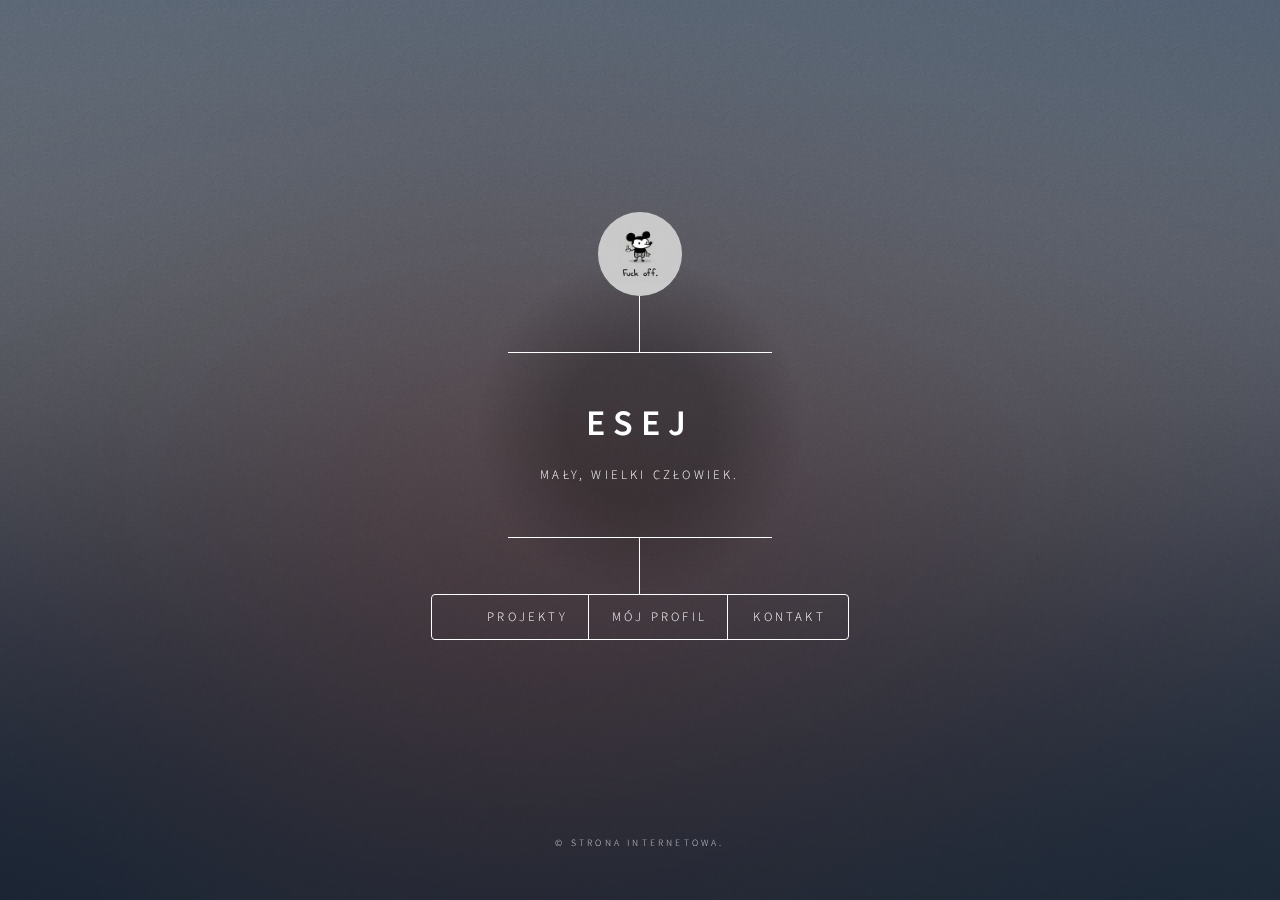
<file: index.html>
<!DOCTYPE HTML>
<html>
	<head>
		<title>esej - Mały, wielki człowiek.</title>
		<meta charset="utf-8" />
		<meta name="viewport" content="width=device-width, initial-scale=1, user-scalable=no" />
		<link rel="stylesheet" href="assets/css/main.css" />
		<noscript>
			<link rel="stylesheet" href="assets/css/noscript.css" />
		</noscript>
	</head>
	<body>
		<div id="wrapper">
		<header id="header">
			<img src="images/photo.jpg" alt="__" height="20%" width="20%" style="border-radius: 50%;"></img>
			<div class="content">
				<div class="inner">
					<h1>esej</h1>
					<p>Mały, wielki człowiek.</p>
				</div>
			</div>
			<nav>
				<ul>
					<li><a href="projects.html">Projekty</a></li>
					<li><a href="https://skript.pl/profil/10458-esej/">Mój profil</a></li>
					<li><a href="#contact">Kontakt</a></li>
				</ul>
			</nav>
		</header>
		<div id="main">
			<article id="contact">
				<h2 class="major">Kontakt</h2>
				<form method="get" action="/php/mail_form.php">
					<div class="field half first">
						<label for="name">Imię</label>
						<input type="text" name="name" id="name" />
					</div>
					<div class="field half">
						<label for="email">Email</label>
						<input type="text" name="email" id="email" />
					</div>
					<div class="field">
						<label for="message">Wiadomość</label>
						<textarea name="message" id="message" rows="4"></textarea>
					</div>
					<ul class="actions">
						<li><input type="submit" value="Wyślij" class="special" /></li>
						<li><input type="reset" value="Wyczyść" /></li>
					</ul>
				</form>
			</article>
		</div>
			<footer id="footer">
				<p class="copyright">&copy; Strona internetowa.</p>
			</footer>
		</div>
		<div id="bg"></div>
		<script src="assets/js/jquery.min.js"></script>
		<script src="assets/js/skel.min.js"></script>
		<script src="assets/js/util.js"></script>
		<script src="assets/js/main.js"></script>
	</body>
</html>
</file>
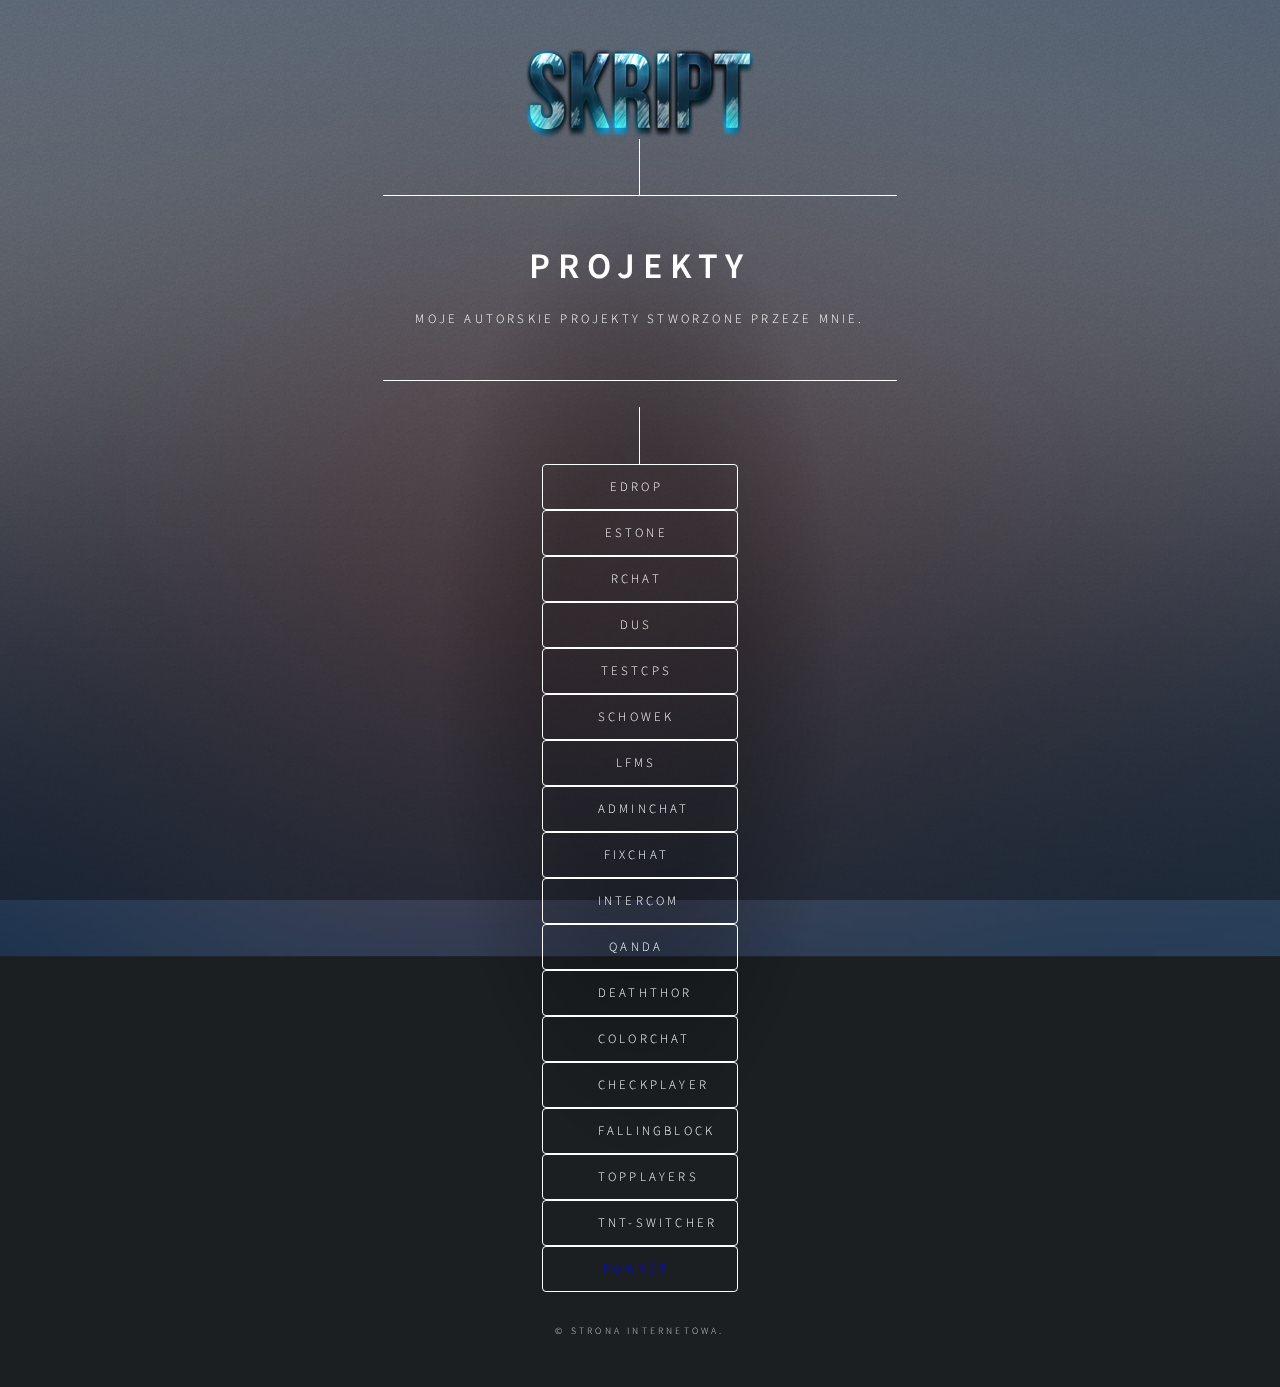
<file: projects.html>
<!DOCTYPE HTML>

<!--

	Dimension by HTML5 UP
	html5up.net | @ajlkn
	Free for personal and commercial use under the CCA 3.0 license (html5up.net/license)
	-->

<html>
	<head>
		<title>Kacper Koźbiał - projekty.</title>
		<meta charset="utf-8" />
		<meta name="viewport" content="width=device-width, initial-scale=1, user-scalable=no" />
		<link rel="stylesheet" href="assets/css/main.css" />
		<!--[if lte IE 9]>
		<link rel="stylesheet" href="assets/css/ie9.css" />
		<![endif]-->
		<noscript>
			<link rel="stylesheet" href="assets/css/noscript.css" />
		</noscript>
	</head>
	<body>
		<div id="wrapper">
		<header id="header">
			<img src="images/sk.png" alt="__" height="45%" width="45%";></img>
			<div class="content">
				<div class="inner">
					<h1>Projekty</h1>
					<p>Moje autorskie projekty stworzone przeze mnie.</p>
				</div>
			</div>
<br />
			<nav>
				<ul>
					<li><a href="https://goo.gl/x8T1qz">eDROP</a></li>
					</ul><ul>
					<li><a href="https://goo.gl/BYCVnf">eSTONE</a></li>
				</ul>
				
				<ul>
					<li><a href="https://goo.gl/hZbvX2">rChat</a></li></ul><ul>
					<li><a href="https://goo.gl/SyzYdi">DUS</a></li>
				</ul>
				
				<ul>
					<li><a href="https://goo.gl/YgGxmE">testCPS</a></li></ul><ul>
					<li><a href="https://goo.gl/cp6mRp">Schowek</a></li>
				</ul>
				
				<ul>
					<li><a href="https://goo.gl/byugsY">LFMS</a></li></ul><ul>
					<li><a href="https://goo.gl/o8zQgw">AdminChat</a></li>
				</ul>
				
				<ul>
					<li><a href="https://goo.gl/uuggR3">fixChat</a></li></ul><ul>
					<li><a href="https://goo.gl/H2Xjgv">InterCOM</a></li>
				</ul>
				
				<ul>
					<li><a href="https://goo.gl/4eASNs">QandA</a></li></ul><ul>
					<li><a href="https://goo.gl/f7cdTy">DeathTHOR</a></li>
				</ul>
				
				<ul>
					<li><a href="https://goo.gl/yDbke7">ColorChat</a></li></ul><ul>
					<li><a href="https://goo.gl/YJ1Ypb">checkPlayer</a></li>
				</ul>
				
				<ul>
					<li><a href="https://goo.gl/Q9jRr3">FallingBlock</a></li></ul><ul>
					<li><a href="https://goo.gl/zpKbvp">topPlayers</a></li>
				</ul>
				
				<ul>
					<li><a href="https://goo.gl/6dWDMc">TnT-switcher</a></li></ul><ul>
					<li><a href="index.html"><font color="blue">Powrót</font></a></li>
				</ul>
            		</nav>
		</header>
			<footer id="footer">
				<p class="copyright">&copy; Strona internetowa.</p>
			</footer>
		</div>
		<div id="bg"></div>
		<script src="assets/js/jquery.min.js"></script>
		<script src="assets/js/skel.min.js"></script>
		<script src="assets/js/util.js"></script>
		<script src="assets/js/main.js"></script>
	</body>
</html>
</file>
<file: assets/css/noscript.css>
/*
	Dimension by HTML5 UP
	html5up.net | @ajlkn
	Free for personal and commercial use under the CCA 3.0 license (html5up.net/license)
*/

/* Main */

	#main article {
		opacity: 1;
		margin: 4rem 0 0 0;
	}
</file>
<file: assets/css/ie9.css>
/*
	Dimension by HTML5 UP
	html5up.net | @ajlkn
	Free for personal and commercial use under the CCA 3.0 license (html5up.net/license)
*/

/* BG */

	#bg:before {
		background: rgba(19, 21, 25, 0.5);
	}

/* Header */

	#header .content {
		display: inline-block;
	}

	#header nav ul {
		display: inline-block;
	}

		#header nav ul li {
			display: inline-block;
		}

/* Main */

	#main article {
		margin: 0 auto;
	}
</file>
<file: assets/css/main.css>
@import url(font-awesome.min.css);
@import url("https://fonts.googleapis.com/css?family=Source+Sans+Pro:300italic,600italic,300,600");

/*
	Dimension by HTML5 UP
	html5up.net | @ajlkn
	Free for personal and commercial use under the CCA 3.0 license (html5up.net/license)
*/

/* Reset */

	html, body, div, span, applet, object, iframe, h1, h2, h3, h4, h5, h6, p, blockquote, pre, a, abbr, acronym, address, big, cite, code, del, dfn, em, img, ins, kbd, q, s, samp, small, strike, strong, sub, sup, tt, var, b, u, i, center, dl, dt, dd, ol, ul, li, fieldset, form, label, legend, table, caption, tbody, tfoot, thead, tr, th, td, article, aside, canvas, details, embed, figure, figcaption, footer, header, hgroup, menu, nav, output, ruby, section, summary, time, mark, audio, video {
		margin: 0;
		padding: 0;
		border: 0;
		font-size: 100%;
		font: inherit;
		vertical-align: baseline;
	}

	article, aside, details, figcaption, figure, footer, header, hgroup, menu, nav, section {
		display: block;
	}

	body {
		line-height: 1;
	}

	ol, ul {
		list-style: none;
	}

	blockquote, q {
		quotes: none;
	}

	blockquote:before, blockquote:after, q:before, q:after {
		content: '';
		content: none;
	}

	table {
		border-collapse: collapse;
		border-spacing: 0;
	}

	body {
		-webkit-text-size-adjust: none;
	}

/* Box Model */

	*, *:before, *:after {
		-moz-box-sizing: border-box;
		-webkit-box-sizing: border-box;
		box-sizing: border-box;
	}

/* Basic */

	@-ms-viewport {
		width: device-width;
	}

	@media screen and (max-width: 480px) {

		html, body {
			min-width: 320px;
		}

	}

	body {
		background: #1b1f22;
	}

		body.is-loading *, body.is-loading *:before, body.is-loading *:after, body.is-switching *, body.is-switching *:before, body.is-switching *:after {
			-moz-animation: none !important;
			-webkit-animation: none !important;
			-ms-animation: none !important;
			animation: none !important;
			-moz-transition: none !important;
			-webkit-transition: none !important;
			-ms-transition: none !important;
			transition: none !important;
			-moz-transition-delay: none !important;
			-webkit-transition-delay: none !important;
			-ms-transition-delay: none !important;
			transition-delay: none !important;
		}

/* Type */

	html {
		font-size: 16pt;
	}

		@media screen and (max-width: 1680px) {

			html {
				font-size: 12pt;
			}

		}

		@media screen and (max-width: 736px) {

			html {
				font-size: 11pt;
			}

		}

		@media screen and (max-width: 360px) {

			html {
				font-size: 10pt;
			}

		}

	body, input, select, textarea {
		color: #ffffff;
		font-family: "Source Sans Pro", sans-serif;
		font-weight: 300;
		font-size: 1rem;
		line-height: 1.65;
	}

	a {
		-moz-transition: color 0.2s ease-in-out, background-color 0.2s ease-in-out, border-bottom-color 0.2s ease-in-out;
		-webkit-transition: color 0.2s ease-in-out, background-color 0.2s ease-in-out, border-bottom-color 0.2s ease-in-out;
		-ms-transition: color 0.2s ease-in-out, background-color 0.2s ease-in-out, border-bottom-color 0.2s ease-in-out;
		transition: color 0.2s ease-in-out, background-color 0.2s ease-in-out, border-bottom-color 0.2s ease-in-out;
		border-bottom: dotted 1px rgba(255, 255, 255, 0.5);
		text-decoration: none;
		color: inherit;
	}

		a:hover {
			border-bottom-color: transparent;
		}

	strong, b {
		color: #ffffff;
		font-weight: 600;
	}

	em, i {
		font-style: italic;
	}

	p {
		margin: 0 0 2rem 0;
	}

	h1, h2, h3, h4, h5, h6 {
		color: #ffffff;
		font-weight: 600;
		line-height: 1.5;
		margin: 0 0 1rem 0;
		text-transform: uppercase;
		letter-spacing: 0.2rem;
	}

		h1 a, h2 a, h3 a, h4 a, h5 a, h6 a {
			color: inherit;
			text-decoration: none;
		}

		h1.major, h2.major, h3.major, h4.major, h5.major, h6.major {
			border-bottom: solid 1px #ffffff;
			width: -moz-max-content;
			width: -webkit-max-content;
			width: -ms-max-content;
			width: max-content;
			padding-bottom: 0.5rem;
			margin: 0 0 2rem 0;
		}

	h1 {
		font-size: 2.25rem;
		line-height: 1.3;
		letter-spacing: 0.5rem;
	}

	h2 {
		font-size: 1.5rem;
		line-height: 1.4;
		letter-spacing: 0.5rem;
	}

	h3 {
		font-size: 1rem;
	}

	h4 {
		font-size: 0.8rem;
	}

	h5 {
		font-size: 0.7rem;
	}

	h6 {
		font-size: 0.6rem;
	}

	@media screen and (max-width: 736px) {

		h1 {
			font-size: 1.75rem;
			line-height: 1.4;
		}

		h2 {
			font-size: 1.25em;
			line-height: 1.5;
		}

	}

	sub {
		font-size: 0.8rem;
		position: relative;
		top: 0.5rem;
	}

	sup {
		font-size: 0.8rem;
		position: relative;
		top: -0.5rem;
	}

	blockquote {
		border-left: solid 4px #ffffff;
		font-style: italic;
		margin: 0 0 2rem 0;
		padding: 0.5rem 0 0.5rem 2rem;
	}

	code {
		background: rgba(255, 255, 255, 0.075);
		border-radius: 4px;
		font-family: "Courier New", monospace;
		font-size: 0.9rem;
		margin: 0 0.25rem;
		padding: 0.25rem 0.65rem;
	}

	pre {
		-webkit-overflow-scrolling: touch;
		font-family: "Courier New", monospace;
		font-size: 0.9rem;
		margin: 0 0 2rem 0;
	}

		pre code {
			display: block;
			line-height: 1.75;
			padding: 1rem 1.5rem;
			overflow-x: auto;
		}

	hr {
		border: 0;
		border-bottom: solid 1px #ffffff;
		margin: 2.75rem 0;
	}

	.align-left {
		text-align: left;
	}

	.align-center {
		text-align: center;
	}

	.align-right {
		text-align: right;
	}

/* Form */

	form {
		margin: 0 0 2.5rem 0;
	}

		form .field {
			margin: 0 0 1.5rem 0;
		}

			form .field.half {
				width: 50%;
				float: left;
				padding: 0 0 0 0.75rem;
			}

				form .field.half.first {
					padding: 0 0.75rem 0 0;
				}

		form > .actions {
			margin: 1.875rem 0 0 0 !important;
		}

		@media screen and (max-width: 736px) {

			form .field {
				margin: 0 0 1.125rem 0;
			}

				form .field.half {
					padding: 0 0 0 0.5625rem;
				}

					form .field.half.first {
						padding: 0 0.5625rem 0 0;
					}

			form > .actions {
				margin: 1.5rem 0 0 0 !important;
			}

		}

		@media screen and (max-width: 480px) {

			form .field.half {
				width: 100%;
				float: none;
				padding: 0;
			}

				form .field.half.first {
					padding: 0;
				}

		}

	label {
		color: #ffffff;
		display: block;
		font-size: 0.8rem;
		font-weight: 300;
		letter-spacing: 0.2rem;
		line-height: 1.5;
		margin: 0 0 1rem 0;
		text-transform: uppercase;
	}

	input[type="text"],
	input[type="password"],
	input[type="email"],
	input[type="tel"],
	select,
	textarea {
		-moz-appearance: none;
		-webkit-appearance: none;
		-ms-appearance: none;
		appearance: none;
		-moz-transition: border-color 0.2s ease-in-out, box-shadow 0.2s ease-in-out, background-color 0.2s ease-in-out;
		-webkit-transition: border-color 0.2s ease-in-out, box-shadow 0.2s ease-in-out, background-color 0.2s ease-in-out;
		-ms-transition: border-color 0.2s ease-in-out, box-shadow 0.2s ease-in-out, background-color 0.2s ease-in-out;
		transition: border-color 0.2s ease-in-out, box-shadow 0.2s ease-in-out, background-color 0.2s ease-in-out;
		background: transparent;
		border-radius: 4px;
		border: solid 1px #ffffff;
		color: inherit;
		display: block;
		outline: 0;
		padding: 0 1rem;
		text-decoration: none;
		width: 100%;
	}

		input[type="text"]:invalid,
		input[type="password"]:invalid,
		input[type="email"]:invalid,
		input[type="tel"]:invalid,
		select:invalid,
		textarea:invalid {
			box-shadow: none;
		}

		input[type="text"]:focus,
		input[type="password"]:focus,
		input[type="email"]:focus,
		input[type="tel"]:focus,
		select:focus,
		textarea:focus {
			background: rgba(255, 255, 255, 0.075);
			border-color: #ffffff;
			box-shadow: 0 0 0 1px #ffffff;
		}

	select option {
		background: #1b1f22;
		color: #ffffff;
	}

	.select-wrapper {
		text-decoration: none;
		display: block;
		position: relative;
	}

		.select-wrapper:before {
			-moz-osx-font-smoothing: grayscale;
			-webkit-font-smoothing: antialiased;
			font-family: FontAwesome;
			font-style: normal;
			font-weight: normal;
			text-transform: none !important;
		}

		.select-wrapper:before {
			color: #ffffff;
			content: '\f107';
			display: block;
			height: 2.75rem;
			line-height: calc(2.75rem + 0em);
			pointer-events: none;
			position: absolute;
			right: 0;
			text-align: center;
			top: 0;
			width: 2.75rem;
		}

		.select-wrapper select::-ms-expand {
			display: none;
		}

	input[type="text"],
	input[type="password"],
	input[type="email"],
	select {
		height: 2.75rem;
	}

	textarea {
		padding: 0.75rem 1rem;
	}

	input[type="checkbox"],
	input[type="radio"] {
		-moz-appearance: none;
		-webkit-appearance: none;
		-ms-appearance: none;
		appearance: none;
		display: block;
		float: left;
		margin-right: -2rem;
		opacity: 0;
		width: 1rem;
		z-index: -1;
	}

		input[type="checkbox"] + label,
		input[type="radio"] + label {
			text-decoration: none;
			-moz-user-select: none;
			-webkit-user-select: none;
			-ms-user-select: none;
			user-select: none;
			color: #ffffff;
			cursor: pointer;
			display: inline-block;
			font-size: 0.8rem;
			font-weight: 300;
			margin: 0 0 0.5rem 0;
			padding-left: 2.65rem;
			padding-right: 0.75rem;
			position: relative;
		}

			input[type="checkbox"] + label:before,
			input[type="radio"] + label:before {
				-moz-osx-font-smoothing: grayscale;
				-webkit-font-smoothing: antialiased;
				font-family: FontAwesome;
				font-style: normal;
				font-weight: normal;
				text-transform: none !important;
			}

			input[type="checkbox"] + label:before,
			input[type="radio"] + label:before {
				-moz-transition: border-color 0.2s ease-in-out, box-shadow 0.2s ease-in-out, background-color 0.2s ease-in-out;
				-webkit-transition: border-color 0.2s ease-in-out, box-shadow 0.2s ease-in-out, background-color 0.2s ease-in-out;
				-ms-transition: border-color 0.2s ease-in-out, box-shadow 0.2s ease-in-out, background-color 0.2s ease-in-out;
				transition: border-color 0.2s ease-in-out, box-shadow 0.2s ease-in-out, background-color 0.2s ease-in-out;
				border-radius: 4px;
				border: solid 1px #ffffff;
				content: '';
				display: inline-block;
				height: 1.65rem;
				left: 0;
				line-height: calc(1.58125rem + 0em);
				position: absolute;
				text-align: center;
				top: -0.125rem;
				width: 1.65rem;
			}

		input[type="checkbox"]:checked + label:before,
		input[type="radio"]:checked + label:before {
			background: #ffffff !important;
			border-color: #ffffff !important;
			color: #1b1f22;
			content: '\f00c';
		}

		input[type="checkbox"]:focus + label:before,
		input[type="radio"]:focus + label:before {
			background: rgba(255, 255, 255, 0.075);
			border-color: #ffffff;
			box-shadow: 0 0 0 1px #ffffff;
		}

	input[type="checkbox"] + label:before {
		border-radius: 4px;
	}

	input[type="radio"] + label:before {
		border-radius: 100%;
	}

	::-webkit-input-placeholder {
		color: rgba(255, 255, 255, 0.5) !important;
		opacity: 1.0;
	}

	:-moz-placeholder {
		color: rgba(255, 255, 255, 0.5) !important;
		opacity: 1.0;
	}

	::-moz-placeholder {
		color: rgba(255, 255, 255, 0.5) !important;
		opacity: 1.0;
	}

	:-ms-input-placeholder {
		color: rgba(255, 255, 255, 0.5) !important;
		opacity: 1.0;
	}

	.formerize-placeholder {
		color: rgba(255, 255, 255, 0.5) !important;
		opacity: 1.0;
	}

/* Box */

	.box {
		border-radius: 4px;
		border: solid 1px #ffffff;
		margin-bottom: 2rem;
		padding: 1.5em;
	}

		.box > :last-child,
		.box > :last-child > :last-child,
		.box > :last-child > :last-child > :last-child {
			margin-bottom: 0;
		}

		.box.alt {
			border: 0;
			border-radius: 0;
			padding: 0;
		}

/* Icon */

	.icon {
		text-decoration: none;
		border-bottom: none;
		position: relative;
	}

		.icon:before {
			-moz-osx-font-smoothing: grayscale;
			-webkit-font-smoothing: antialiased;
			font-family: FontAwesome;
			font-style: normal;
			font-weight: normal;
			text-transform: none !important;
		}

		.icon > .label {
			display: none;
		}

/* Image */

	.image {
		border-radius: 4px;
		border: 0;
		display: inline-block;
		position: relative;
	}

		.image:before {
			-moz-pointer-events: none;
			-webkit-pointer-events: none;
			-ms-pointer-events: none;
			pointer-events: none;
			background-image: url("../../images/overlay.png");
			background-color: rgba(19, 21, 25, 0.5);
			border-radius: 4px;
			content: '';
			display: block;
			height: 100%;
			left: 0;
			opacity: 0.5;
			position: absolute;
			top: 0;
			width: 100%;
		}

		.image img {
			border-radius: 4px;
			display: block;
		}

		.image.left, .image.right {
			max-width: 40%;
		}

			.image.left img, .image.right img {
				width: 100%;
			}

		.image.left {
			float: left;
			padding: 0 1.5em 1em 0;
			top: 0.25em;
		}

		.image.right {
			float: right;
			padding: 0 0 1em 1.5em;
			top: 0.25em;
		}

		.image.fit {
			display: block;
			margin: 0 0 2rem 0;
			width: 100%;
		}

			.image.fit img {
				width: 100%;
			}

		.image.main {
			display: block;
			margin: 2.5rem 0;
			width: 100%;
		}

			.image.main img {
				width: 100%;
			}

		@media screen and (max-width: 736px) {

			.image.main {
				margin: 2rem 0;
			}

		}

		@media screen and (max-width: 480px) {

			.image.main {
				margin: 1.5rem 0;
			}

		}

/* List */

		ul.alt {
			list-style: none;
			padding-left: 0;
		}

			ul.alt li {
				border-top: solid 1px #ffffff;
				padding: 0.5em 0;
			}

				ul.alt li:first-child {
					border-top: 0;
					padding-top: 0;
				}

		ul.icons {
			cursor: default;
			list-style: none;
			padding-left: 0;
		}

			ul.icons li {
				display: inline-block;
				padding: 0 0.75em 0 0;
			}

				ul.icons li:last-child {
					padding-right: 0;
				}

				ul.icons li a {
					border-radius: 100%;
					box-shadow: inset 0 0 0 1px #ffffff;
					display: inline-block;
					height: 2.25rem;
					line-height: 2.25rem;
					text-align: center;
					width: 2.25rem;
				}

					ul.icons li a:hover {
						background-color: rgba(255, 255, 255, 0.075);
					}

					ul.icons li a:active {
						background-color: rgba(255, 255, 255, 0.175);
					}

		ul.actions {
			cursor: default;
			list-style: none;
			padding-left: 0;
		}

			ul.actions li {
				display: inline-block;
				padding: 0 1rem 0 0;
				vertical-align: middle;
			}

				ul.actions li:last-child {
					padding-right: 0;
				}

			ul.actions.small li {
				padding: 0 0.5rem 0 0;
			}

			ul.actions.vertical li {
				display: block;
				padding: 1rem 0 0 0;
			}

				ul.actions.vertical li:first-child {
					padding-top: 0;
				}

				ul.actions.vertical li > * {
					margin-bottom: 0;
				}

			ul.actions.vertical.small li {
				padding: 0.5rem 0 0 0;
			}

				ul.actions.vertical.small li:first-child {
					padding-top: 0;
				}

			ul.actions.fit {
				display: table;
				margin-left: -1rem;
				padding: 0;
				table-layout: fixed;
				width: calc(100% + 1rem);
			}

				ul.actions.fit li {
					display: table-cell;
					padding: 0 0 0 1rem;
				}

					ul.actions.fit li > * {
						margin-bottom: 0;
					}

				ul.actions.fit.small {
					margin-left: -0.5rem;
					width: calc(100% + 0.5rem);
				}

					ul.actions.fit.small li {
						padding: 0 0 0 0.5rem;
					}

			@media screen and (max-width: 480px) {

				ul.actions {
					margin: 0 0 2rem 0;
				}

					ul.actions li {
						padding: 1rem 0 0 0;
						display: block;
						text-align: center;
						width: 100%;
					}

						ul.actions li:first-child {
							padding-top: 0;
						}

						ul.actions li > * {
							width: 100%;
							margin: 0 !important;
						}

							ul.actions li > *.icon:before {
								margin-left: -2em;
							}

					ul.actions.small li {
						padding: 0.5rem 0 0 0;
					}

						ul.actions.small li:first-child {
							padding-top: 0;
						}

			}

	dl {
		margin: 0 0 2rem 0;
	}

		dl dt {
			display: block;
			font-weight: 600;
			margin: 0 0 1rem 0;
		}

		dl dd {
			margin-left: 2rem;
		}

/* Table */

	.table-wrapper {
		-webkit-overflow-scrolling: touch;
		overflow-x: auto;
	}

	table {
		margin: 0 0 2rem 0;
		width: 100%;
	}

		table tbody tr {
			border: solid 1px #ffffff;
			border-left: 0;
			border-right: 0;
		}

			table tbody tr:nth-child(2n + 1) {
				background-color: rgba(255, 255, 255, 0.075);
			}

		table td {
			padding: 0.75em 0.75em;
		}

		table th {
			color: #ffffff;
			font-size: 0.9em;
			font-weight: 600;
			padding: 0 0.75em 0.75em 0.75em;
			text-align: left;
		}

		table thead {
			border-bottom: solid 2px #ffffff;
		}

		table tfoot {
			border-top: solid 2px #ffffff;
		}

		table.alt {
			border-collapse: separate;
		}

			table.alt tbody tr td {
				border: solid 1px #ffffff;
				border-left-width: 0;
				border-top-width: 0;
			}

				table.alt tbody tr td:first-child {
					border-left-width: 1px;
				}

			table.alt tbody tr:first-child td {
				border-top-width: 1px;
			}

			table.alt thead {
				border-bottom: 0;
			}

			table.alt tfoot {
				border-top: 0;
			}

/* Button */

	input[type="submit"],
	input[type="reset"],
	input[type="button"],
	button,
	.button {
		-moz-appearance: none;
		-webkit-appearance: none;
		-ms-appearance: none;
		appearance: none;
		-moz-transition: background-color 0.2s ease-in-out, color 0.2s ease-in-out;
		-webkit-transition: background-color 0.2s ease-in-out, color 0.2s ease-in-out;
		-ms-transition: background-color 0.2s ease-in-out, color 0.2s ease-in-out;
		transition: background-color 0.2s ease-in-out, color 0.2s ease-in-out;
		background-color: transparent;
		border-radius: 4px;
		border: 0;
		box-shadow: inset 0 0 0 1px #ffffff;
		color: #ffffff !important;
		cursor: pointer;
		display: inline-block;
		font-size: 0.8rem;
		font-weight: 300;
		height: 2.75rem;
		letter-spacing: 0.2rem;
		line-height: 2.75rem;
		outline: 0;
		padding: 0 1.25rem 0 1.35rem;
		text-align: center;
		text-decoration: none;
		text-transform: uppercase;
		white-space: nowrap;
	}

		input[type="submit"]:hover,
		input[type="reset"]:hover,
		input[type="button"]:hover,
		button:hover,
		.button:hover {
			background-color: rgba(255, 255, 255, 0.075);
		}

		input[type="submit"]:active,
		input[type="reset"]:active,
		input[type="button"]:active,
		button:active,
		.button:active {
			background-color: rgba(255, 255, 255, 0.175);
		}

		input[type="submit"].icon:before,
		input[type="reset"].icon:before,
		input[type="button"].icon:before,
		button.icon:before,
		.button.icon:before {
			margin-right: 0.5em;
		}

		input[type="submit"].fit,
		input[type="reset"].fit,
		input[type="button"].fit,
		button.fit,
		.button.fit {
			display: block;
			margin: 0 0 1rem 0;
			width: 100%;
		}

		input[type="submit"].special,
		input[type="reset"].special,
		input[type="button"].special,
		button.special,
		.button.special {
			background-color: #ffffff;
			color: #1b1f22 !important;
			font-weight: 600;
		}

		input[type="submit"].disabled, input[type="submit"]:disabled,
		input[type="reset"].disabled,
		input[type="reset"]:disabled,
		input[type="button"].disabled,
		input[type="button"]:disabled,
		button.disabled,
		button:disabled,
		.button.disabled,
		.button:disabled {
			-moz-pointer-events: none;
			-webkit-pointer-events: none;
			-ms-pointer-events: none;
			pointer-events: none;
			cursor: default;
			opacity: 0.25;
		}

	input[type="submit"],
	input[type="reset"],
	input[type="button"],
	button {
		line-height: calc(2.75rem - 2px);
	}

/* BG */

	#bg {
		-moz-transform: scale(1.0);
		-webkit-transform: scale(1.0);
		-ms-transform: scale(1.0);
		transform: scale(1.0);
		-webkit-backface-visibility: hidden;
		position: fixed;
		top: 0;
		left: 0;
		width: 100%;
		height: 100vh;
		z-index: 1;
	}

		#bg:before, #bg:after {
			content: '';
			display: block;
			position: absolute;
			top: 0;
			left: 0;
			width: 100%;
			height: 100%;
		}

		#bg:before {
			-moz-transition: background-color 2.5s ease-in-out;
			-webkit-transition: background-color 2.5s ease-in-out;
			-ms-transition: background-color 2.5s ease-in-out;
			transition: background-color 2.5s ease-in-out;
			-moz-transition-delay: 0.75s;
			-webkit-transition-delay: 0.75s;
			-ms-transition-delay: 0.75s;
			transition-delay: 0.75s;
			background-image: linear-gradient(to top, rgba(19, 21, 25, 0.5), rgba(19, 21, 25, 0.5)), url("../../images/overlay.png");
			background-size: auto, 256px 256px;
			background-position: center, center;
			background-repeat: no-repeat, repeat;
			z-index: 2;
		}

		#bg:after {
			-moz-transform: scale(1.125);
			-webkit-transform: scale(1.125);
			-ms-transform: scale(1.125);
			transform: scale(1.125);
			-moz-transition: -moz-transform 0.325s ease-in-out, -moz-filter 0.325s ease-in-out;
			-webkit-transition: -webkit-transform 0.325s ease-in-out, -webkit-filter 0.325s ease-in-out;
			-ms-transition: -ms-transform 0.325s ease-in-out, -ms-filter 0.325s ease-in-out;
			transition: transform 0.325s ease-in-out, filter 0.325s ease-in-out;
			background-image: url("../../images/bg.jpg");
			background-position: center;
			background-size: cover;
			background-repeat: no-repeat;
			z-index: 1;
		}

		body.is-article-visible #bg:after {
			-moz-transform: scale(1.0825);
			-webkit-transform: scale(1.0825);
			-ms-transform: scale(1.0825);
			transform: scale(1.0825);
			-moz-filter: blur(0.2rem);
			-webkit-filter: blur(0.2rem);
			-ms-filter: blur(0.2rem);
			filter: blur(0.2rem);
		}

		body.is-loading #bg:before {
			background-color: #000000;
		}

/* Wrapper */

	#wrapper {
		display: -moz-flex;
		display: -webkit-flex;
		display: -ms-flex;
		display: flex;
		-moz-flex-direction: column;
		-webkit-flex-direction: column;
		-ms-flex-direction: column;
		flex-direction: column;
		-moz-align-items: center;
		-webkit-align-items: center;
		-ms-align-items: center;
		align-items: center;
		-moz-justify-content: space-between;
		-webkit-justify-content: space-between;
		-ms-justify-content: space-between;
		justify-content: space-between;
		position: relative;
		min-height: 100vh;
		width: 100%;
		padding: 4rem 2rem;
		z-index: 3;
	}

		#wrapper:before {
			content: '';
			display: block;
		}

		@media screen and (max-width: 1680px) {

			#wrapper {
				padding: 3rem 2rem;
			}

		}

		@media screen and (max-width: 736px) {

			#wrapper {
				padding: 2rem 1rem;
			}

		}

		@media screen and (max-width: 480px) {

			#wrapper {
				padding: 1rem;
			}

		}

/* Header */

	#header {
		display: -moz-flex;
		display: -webkit-flex;
		display: -ms-flex;
		display: flex;
		-moz-flex-direction: column;
		-webkit-flex-direction: column;
		-ms-flex-direction: column;
		flex-direction: column;
		-moz-align-items: center;
		-webkit-align-items: center;
		-ms-align-items: center;
		align-items: center;
		-moz-transition: -moz-transform 0.325s ease-in-out, -moz-filter 0.325s ease-in-out, opacity 0.325s ease-in-out;
		-webkit-transition: -webkit-transform 0.325s ease-in-out, -webkit-filter 0.325s ease-in-out, opacity 0.325s ease-in-out;
		-ms-transition: -ms-transform 0.325s ease-in-out, -ms-filter 0.325s ease-in-out, opacity 0.325s ease-in-out;
		transition: transform 0.325s ease-in-out, filter 0.325s ease-in-out, opacity 0.325s ease-in-out;
		background-image: -moz-radial-gradient(rgba(0, 0, 0, 0.25) 25%, transparent 55%);
		background-image: -webkit-radial-gradient(rgba(0, 0, 0, 0.25) 25%, transparent 55%);
		background-image: -ms-radial-gradient(rgba(0, 0, 0, 0.25) 25%, transparent 55%);
		background-image: radial-gradient(rgba(0, 0, 0, 0.25) 25%, transparent 55%);
		max-width: 100%;
		text-align: center;
	}

		#header > * {
			-moz-transition: opacity 0.325s ease-in-out;
			-webkit-transition: opacity 0.325s ease-in-out;
			-ms-transition: opacity 0.325s ease-in-out;
			transition: opacity 0.325s ease-in-out;
			position: relative;
			margin-top: 3.5rem;
		}

			#header > *:before {
				content: '';
				display: block;
				position: absolute;
				top: calc(-3.5rem - 1px);
				left: calc(50% - 1px);
				width: 1px;
				height: calc(3.5rem + 1px);
				background: #ffffff;
			}

		#header > :first-child {
			margin-top: 0;
		}

			#header > :first-child:before {
				display: none;
			}

		#header .content {
			border-style: solid;
			border-color: #ffffff;
			border-top-width: 1px;
			border-bottom-width: 1px;
			max-width: 100%;
		}

			#header .content .inner {
				-moz-transition: max-height 0.75s ease, padding 0.75s ease, opacity 0.325s ease-in-out;
				-webkit-transition: max-height 0.75s ease, padding 0.75s ease, opacity 0.325s ease-in-out;
				-ms-transition: max-height 0.75s ease, padding 0.75s ease, opacity 0.325s ease-in-out;
				transition: max-height 0.75s ease, padding 0.75s ease, opacity 0.325s ease-in-out;
				-moz-transition-delay: 0.25s;
				-webkit-transition-delay: 0.25s;
				-ms-transition-delay: 0.25s;
				transition-delay: 0.25s;
				padding: 3rem 2rem;
				max-height: 40rem;
				overflow: hidden;
			}

				#header .content .inner > :last-child {
					margin-bottom: 0;
				}

			#header .content p {
				text-transform: uppercase;
				letter-spacing: 0.2rem;
				font-size: 0.8rem;
				line-height: 2;
			}

		#header nav ul {
			display: -moz-flex;
			display: -webkit-flex;
			display: -ms-flex;
			display: flex;
			margin-bottom: 0;
			list-style: none;
			padding-left: 0;
			border: solid 1px #ffffff;
			border-radius: 4px;
			padding-inline-start: 2em;
		}

			#header nav ul li {
				padding-left: 0;
				border-left: solid 1px #ffffff;
			}

				#header nav ul li:first-child {
					border-left: 0;
				}

				#header nav ul li a {
					display: block;
					min-width: 7.5rem;
					height: 2.75rem;
					line-height: 2.75rem;
					padding: 0 1.25rem 0 1.45rem;
					text-transform: uppercase;
					letter-spacing: 0.2rem;
					font-size: 0.8rem;
					border-bottom: 0;
				}

					#header nav ul li a:hover {
						background-color: rgba(255, 255, 255, 0.075);
					}

					#header nav ul li a:active {
						background-color: rgba(255, 255, 255, 0.175);
					}

		#header nav.use-middle ul li.is-middle {
			border-left: 0;
		}

		body.is-article-visible #header {
			-moz-transform: scale(0.95);
			-webkit-transform: scale(0.95);
			-ms-transform: scale(0.95);
			transform: scale(0.95);
			-moz-filter: blur(0.1rem);
			-webkit-filter: blur(0.1rem);
			-ms-filter: blur(0.1rem);
			filter: blur(0.1rem);
			opacity: 0;
		}

		body.is-loading #header {
			-moz-filter: blur(0.125rem);
			-webkit-filter: blur(0.125rem);
			-ms-filter: blur(0.125rem);
			filter: blur(0.125rem);
		}

			body.is-loading #header > * {
				opacity: 0;
			}

			body.is-loading #header .content .inner {
				max-height: 0;
				padding-top: 0;
				padding-bottom: 0;
				opacity: 0;
			}

		@media screen and (max-width: 980px) {

			#header .content p br {
				display: none;
			}

		}

		@media screen and (max-width: 736px) {

			#header > * {
				margin-top: 2rem;
			}

				#header > *:before {
					top: calc(-2rem - 1px);
					height: calc(2rem + 1px);
				}


			#header .content .inner {
				padding: 2.5rem 1rem;
			}

			#header .content p {
				line-height: 1.875;
			}

		}

		@media screen and (max-width: 480px) {

			#header {
				padding: 1.5rem 0;
			}

				#header .content .inner {
					padding: 2.5rem 0;
				}

				#header nav ul {
					-moz-flex-direction: column;
					-webkit-flex-direction: column;
					-ms-flex-direction: column;
					flex-direction: column;
					min-width: 10rem;
					max-width: 100%;
				}

					#header nav ul li {
						border-left: 0;
						border-top: solid 1px #ffffff;
					}

						#header nav ul li:first-child {
							border-top: 0;
						}

						#header nav ul li a {
							height: 3rem;
							line-height: 3rem;
							min-width: 0;
							width: 100%;
						}

				#header nav.use-middle:after {
					display: none;
				}

		}

/* Main */

	#main {
		-moz-flex-grow: 1;
		-webkit-flex-grow: 1;
		-ms-flex-grow: 1;
		flex-grow: 1;
		-moz-flex-shrink: 1;
		-webkit-flex-shrink: 1;
		-ms-flex-shrink: 1;
		flex-shrink: 1;
		display: -moz-flex;
		display: -webkit-flex;
		display: -ms-flex;
		display: flex;
		-moz-align-items: center;
		-webkit-align-items: center;
		-ms-align-items: center;
		align-items: center;
		-moz-justify-content: center;
		-webkit-justify-content: center;
		-ms-justify-content: center;
		justify-content: center;
		-moz-flex-direction: column;
		-webkit-flex-direction: column;
		-ms-flex-direction: column;
		flex-direction: column;
		position: relative;
		max-width: 100%;
		z-index: 3;
	}

		#main article {
			-moz-transform: translateY(0.25rem);
			-webkit-transform: translateY(0.25rem);
			-ms-transform: translateY(0.25rem);
			transform: translateY(0.25rem);
			-moz-transition: opacity 0.325s ease-in-out, -moz-transform 0.325s ease-in-out;
			-webkit-transition: opacity 0.325s ease-in-out, -webkit-transform 0.325s ease-in-out;
			-ms-transition: opacity 0.325s ease-in-out, -ms-transform 0.325s ease-in-out;
			transition: opacity 0.325s ease-in-out, transform 0.325s ease-in-out;
			padding: 4.5rem 2.5rem 1.5rem 2.5rem ;
			position: relative;
			width: 40rem;
			max-width: 100%;
			background-color: rgba(27, 31, 34, 0.85);
			border-radius: 4px;
			opacity: 0;
		}

			#main article.active {
				-moz-transform: translateY(0);
				-webkit-transform: translateY(0);
				-ms-transform: translateY(0);
				transform: translateY(0);
				opacity: 1;
			}

			#main article .close {
				display: block;
				position: absolute;
				top: 0;
				right: 0;
				width: 4rem;
				height: 4rem;
				cursor: pointer;
				text-indent: 4rem;
				overflow: hidden;
				white-space: nowrap;
			}

				#main article .close:before {
					-moz-transition: background-color 0.2s ease-in-out;
					-webkit-transition: background-color 0.2s ease-in-out;
					-ms-transition: background-color 0.2s ease-in-out;
					transition: background-color 0.2s ease-in-out;
					content: '';
					display: block;
					position: absolute;
					top: 0.75rem;
					left: 0.75rem;
					width: 2.5rem;
					height: 2.5rem;
					border-radius: 100%;
					background-position: center;
					background-image: url("data:image/svg+xml;charset=utf8,%3Csvg xmlns='http://www.w3.org/2000/svg' xmlns:xlink='http://www.w3.org/1999/xlink' width='20px' height='20px' viewBox='0 0 20 20' zoomAndPan='disable'%3E%3Cstyle%3Eline %7B stroke: %23ffffff%3B stroke-width: 1%3B %7D%3C/style%3E%3Cline x1='2' y1='2' x2='18' y2='18' /%3E%3Cline x1='18' y1='2' x2='2' y2='18' /%3E%3C/svg%3E");
					background-size: 20px 20px;
					background-repeat: no-repeat;
				}

				#main article .close:hover:before {
					background-color: rgba(255, 255, 255, 0.075);
				}

				#main article .close:active:before {
					background-color: rgba(255, 255, 255, 0.175);
				}

		@media screen and (max-width: 736px) {

			#main article {
				padding: 3.5rem 2rem 0.5rem 2rem ;
			}

				#main article .close:before {
					top: 0.875rem;
					left: 0.875rem;
					width: 2.25rem;
					height: 2.25rem;
					background-size: 14px 14px;
				}

		}

		@media screen and (max-width: 480px) {

			#main article {
				padding: 3rem 1.5rem 0.5rem 1.5rem ;
			}

		}

/* Footer */

	#footer {
		-moz-transition: -moz-transform 0.325s ease-in-out, -moz-filter 0.325s ease-in-out, opacity 0.325s ease-in-out;
		-webkit-transition: -webkit-transform 0.325s ease-in-out, -webkit-filter 0.325s ease-in-out, opacity 0.325s ease-in-out;
		-ms-transition: -ms-transform 0.325s ease-in-out, -ms-filter 0.325s ease-in-out, opacity 0.325s ease-in-out;
		transition: transform 0.325s ease-in-out, filter 0.325s ease-in-out, opacity 0.325s ease-in-out;
		width: 100%;
		max-width: 100%;
		margin-top: 2rem;
		text-align: center;
	}

		#footer .copyright {
			letter-spacing: 0.2rem;
			font-size: 0.6rem;
			opacity: 0.75;
			margin-bottom: 0;
			text-transform: uppercase;
		}

		body.is-article-visible #footer {
			-moz-transform: scale(0.95);
			-webkit-transform: scale(0.95);
			-ms-transform: scale(0.95);
			transform: scale(0.95);
			-moz-filter: blur(0.1rem);
			-webkit-filter: blur(0.1rem);
			-ms-filter: blur(0.1rem);
			filter: blur(0.1rem);
			opacity: 0;
		}

		body.is-loading #footer {
			opacity: 0;
		}
</file>
